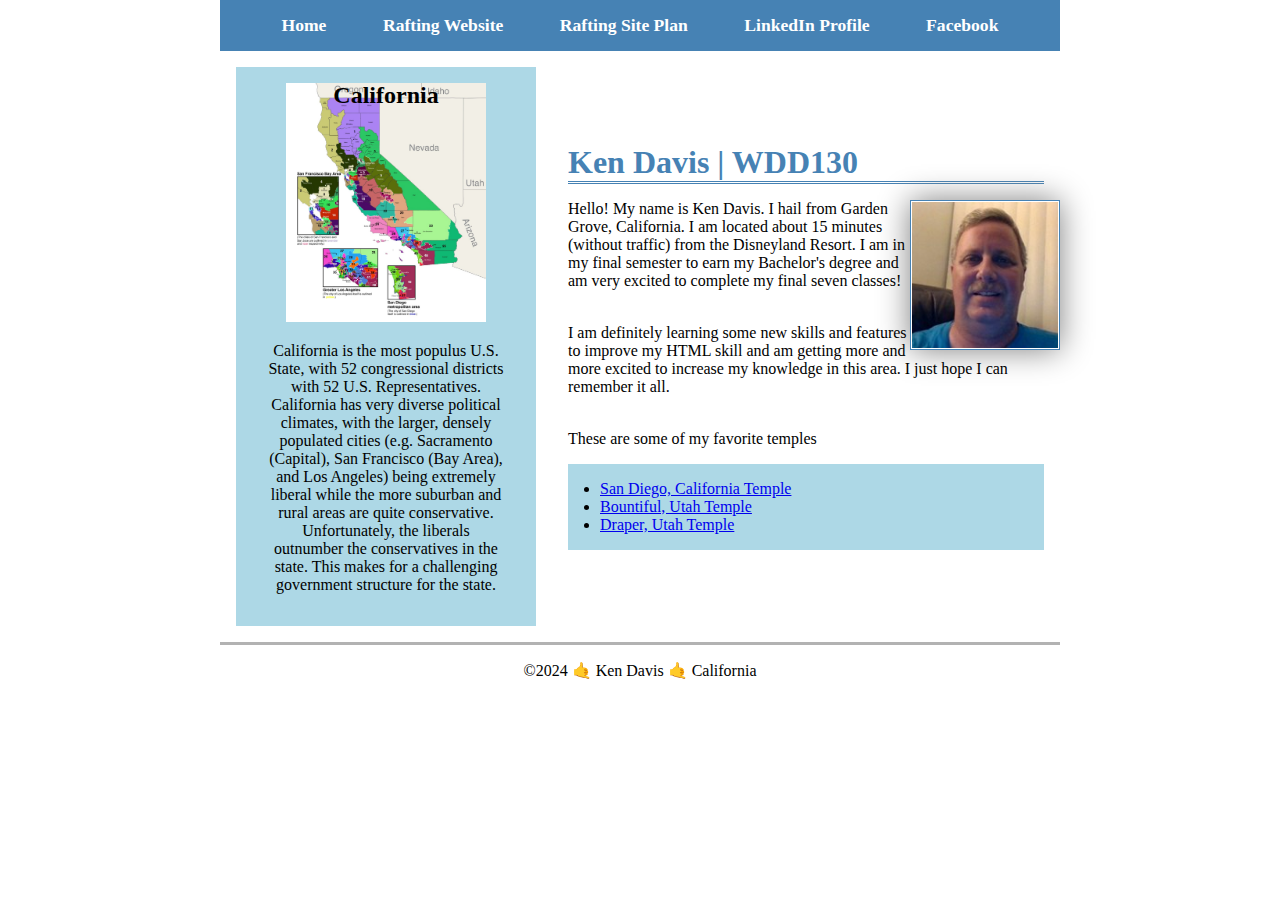
<file: index.html>
<!doctype html>
<html lang="en-US">
    <head>
        <meta charset="utf-8">
        <meta name="viewport" content="width=device-width, initial-scale=1.0">
        <title>Ken Davis | WDD 130</title>
        <meta name="description" content="Ken Davis, wdd130, home page, introduction, california">
        <meta name="author" content="Ken Davis">
        <link rel="stylesheet" href="styles/styles.css">
    </head>
    <body>
        <header>
            <nav>
                <a href="#">Home</a>
                <a href="wwr/" target="_blank">Rafting Website</a>
                <a href="wwr/site-plan-rafting.html" target="_blank">Rafting Site Plan</a>
                <a href="https://www.linkedin.com/in/tspkdavis/" target="_blank">LinkedIn Profile</a>
                <a href="https://www.facebook.com/" target="_blank">Facebook</a>
            </nav>
        </header>
        <div class="grid">
            <main>
                <h1>Ken Davis | WDD130</h1>
                <img src="images/profile.jpg" alt="Ken Davis" width="200">
                <p>Hello! My name is Ken Davis. I hail from Garden Grove, California. 
                I am located about 15 minutes (without traffic) from the Disneyland Resort.
                I am in my final semester to earn my Bachelor's degree and am very excited to 
                complete my final seven classes!</p>
                <p><br>I am definitely learning some new skills and features to improve my 
                HTML skill and am getting more and more excited to increase my knowledge in 
                this area. I just hope I can remember it all.</p>
                <p><br>These are some of my favorite temples</p>
                <ul class="box indent">
                    <li><a href="https://www.churchofjesuschrist.org/temples/details/san-diego-california-temple" target="_blank">San Diego, California Temple</a></li>
                    <li><a href="https://www.churchofjesuschrist.org/temples/details/bountiful-utah-temple" target="_blank">Bountiful, Utah Temple</a></li>
                    <li><a href="https://www.churchofjesuschrist.org/temples/details/draper-utah-temple" target="_blank">Draper, Utah Temple</a></li>
                </ul>
            </main>
            <aside class="box">
                <h2>California</h2>
                <img src="images/california-congressional-districts-118th-congress.jpg" alt="Ken Davis">
                <p>
                    California is the most populus U.S. State, with 52 congressional districts with 52 U.S. Representatives.
                    California has very diverse political climates, with the larger, densely populated cities (e.g. Sacramento (Capital), San Francisco (Bay Area), and Los Angeles) being extremely 
                    liberal while the more suburban and rural areas are quite conservative. Unfortunately, the liberals outnumber the conservatives in the state. This makes for
                    a challenging government structure for the state.
                </p>
            </aside>
        </div>
        <footer>
            <p>&copy;2024 🤙 Ken Davis 🤙 California</p>
        </footer>
    </body>
    <!-- Last Updated: 2024-01-31 -->
</html>
</file>
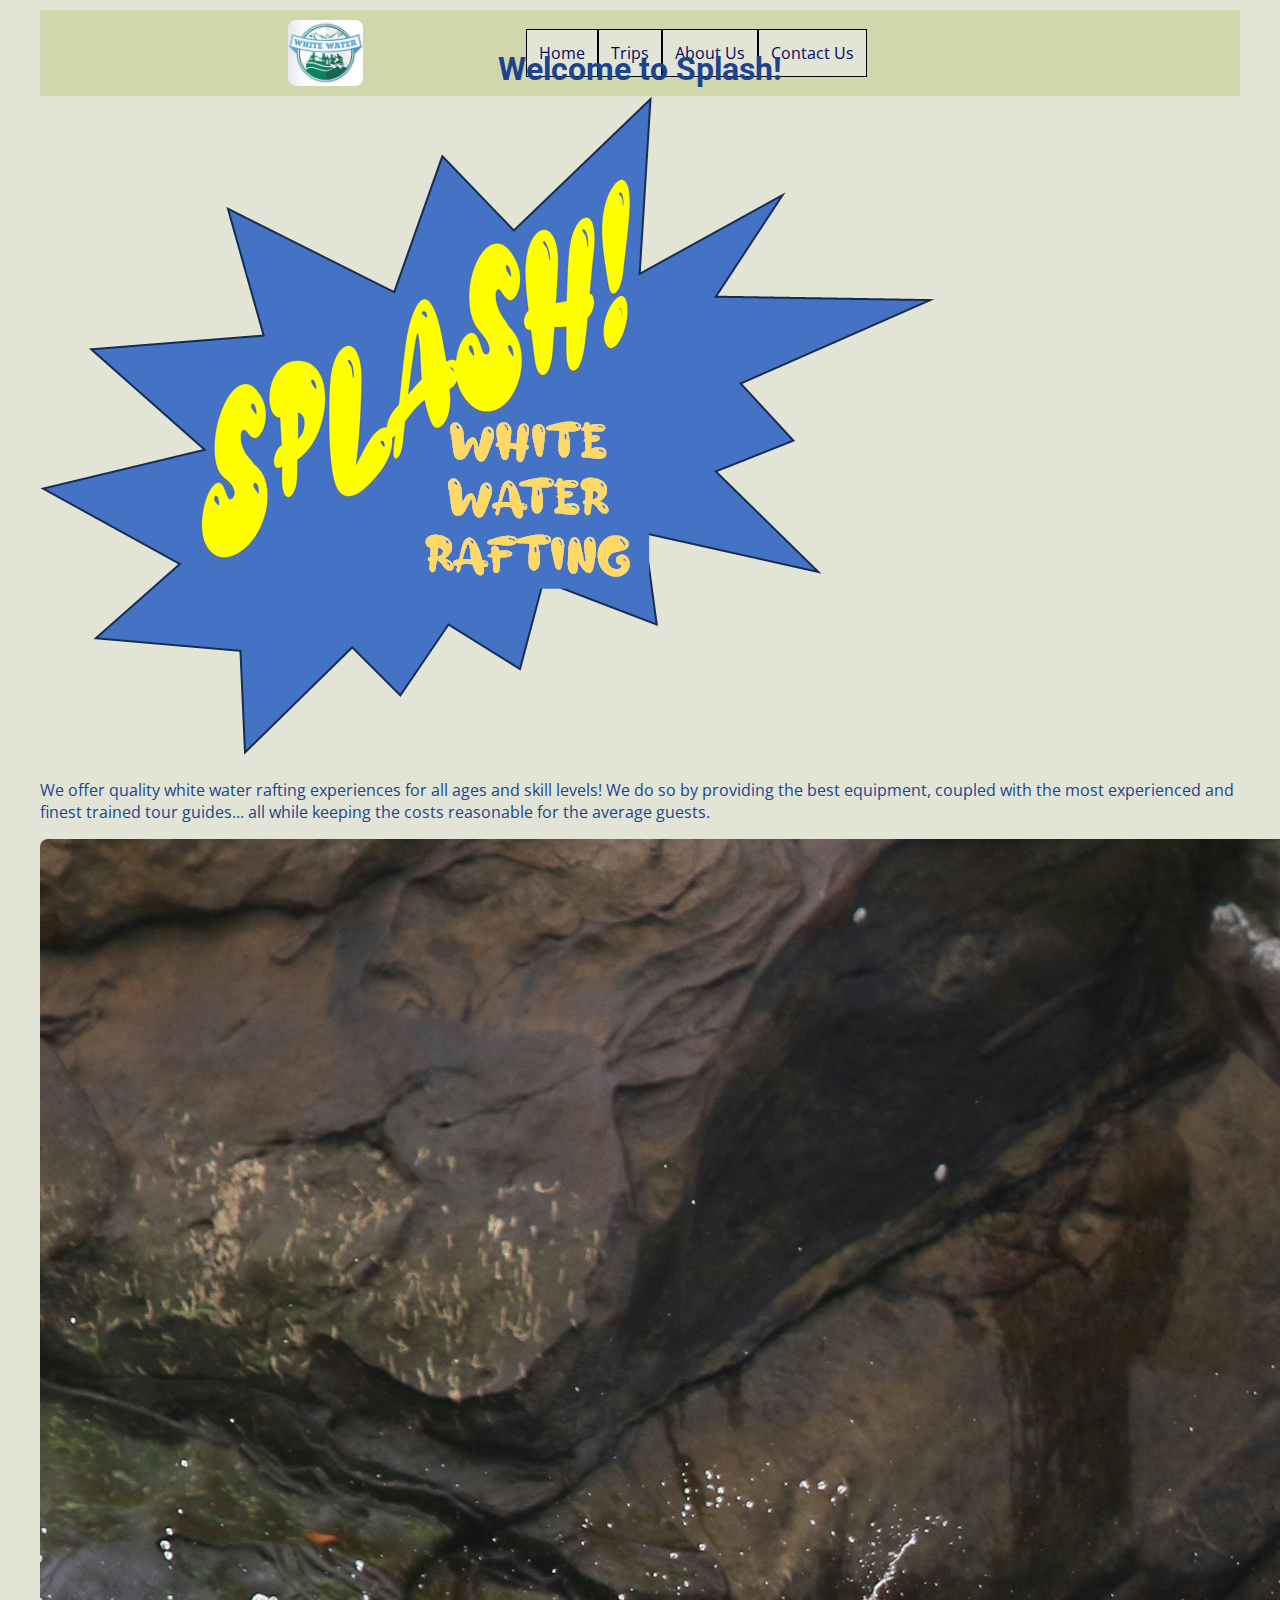
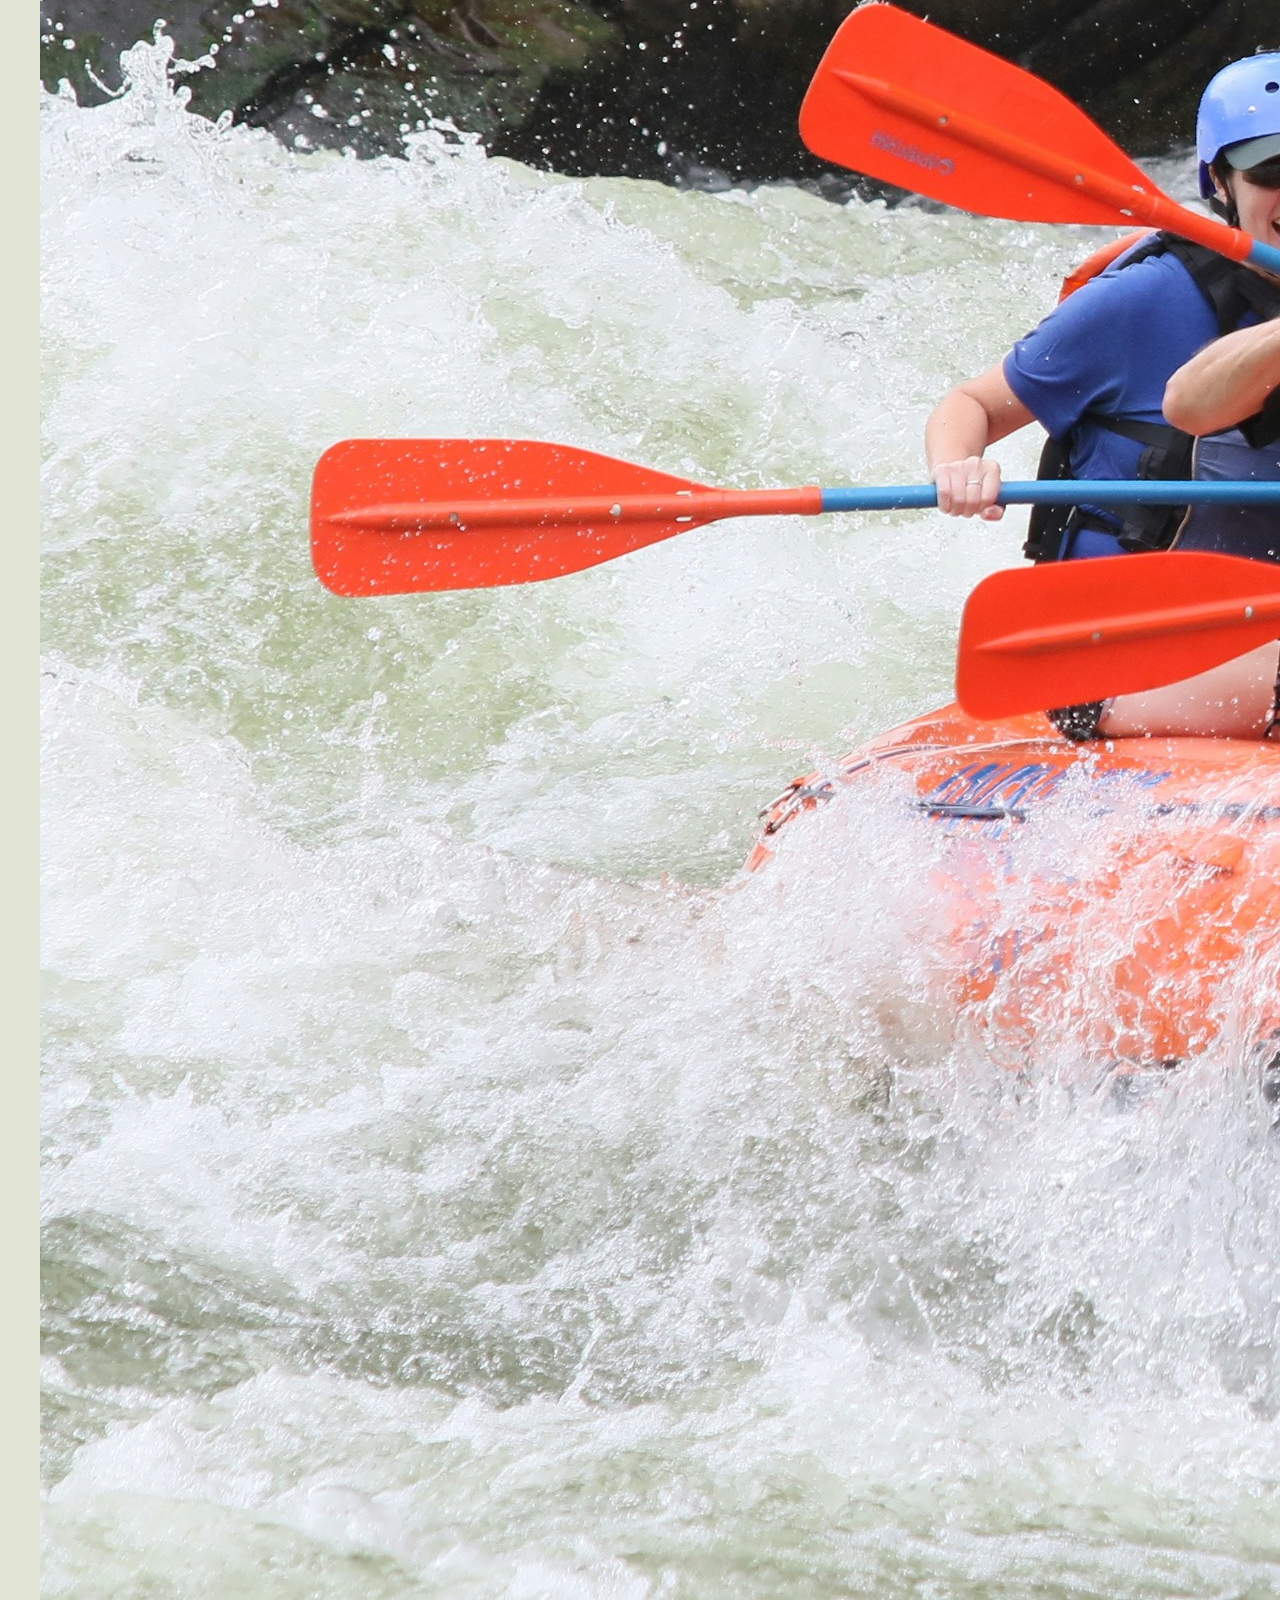
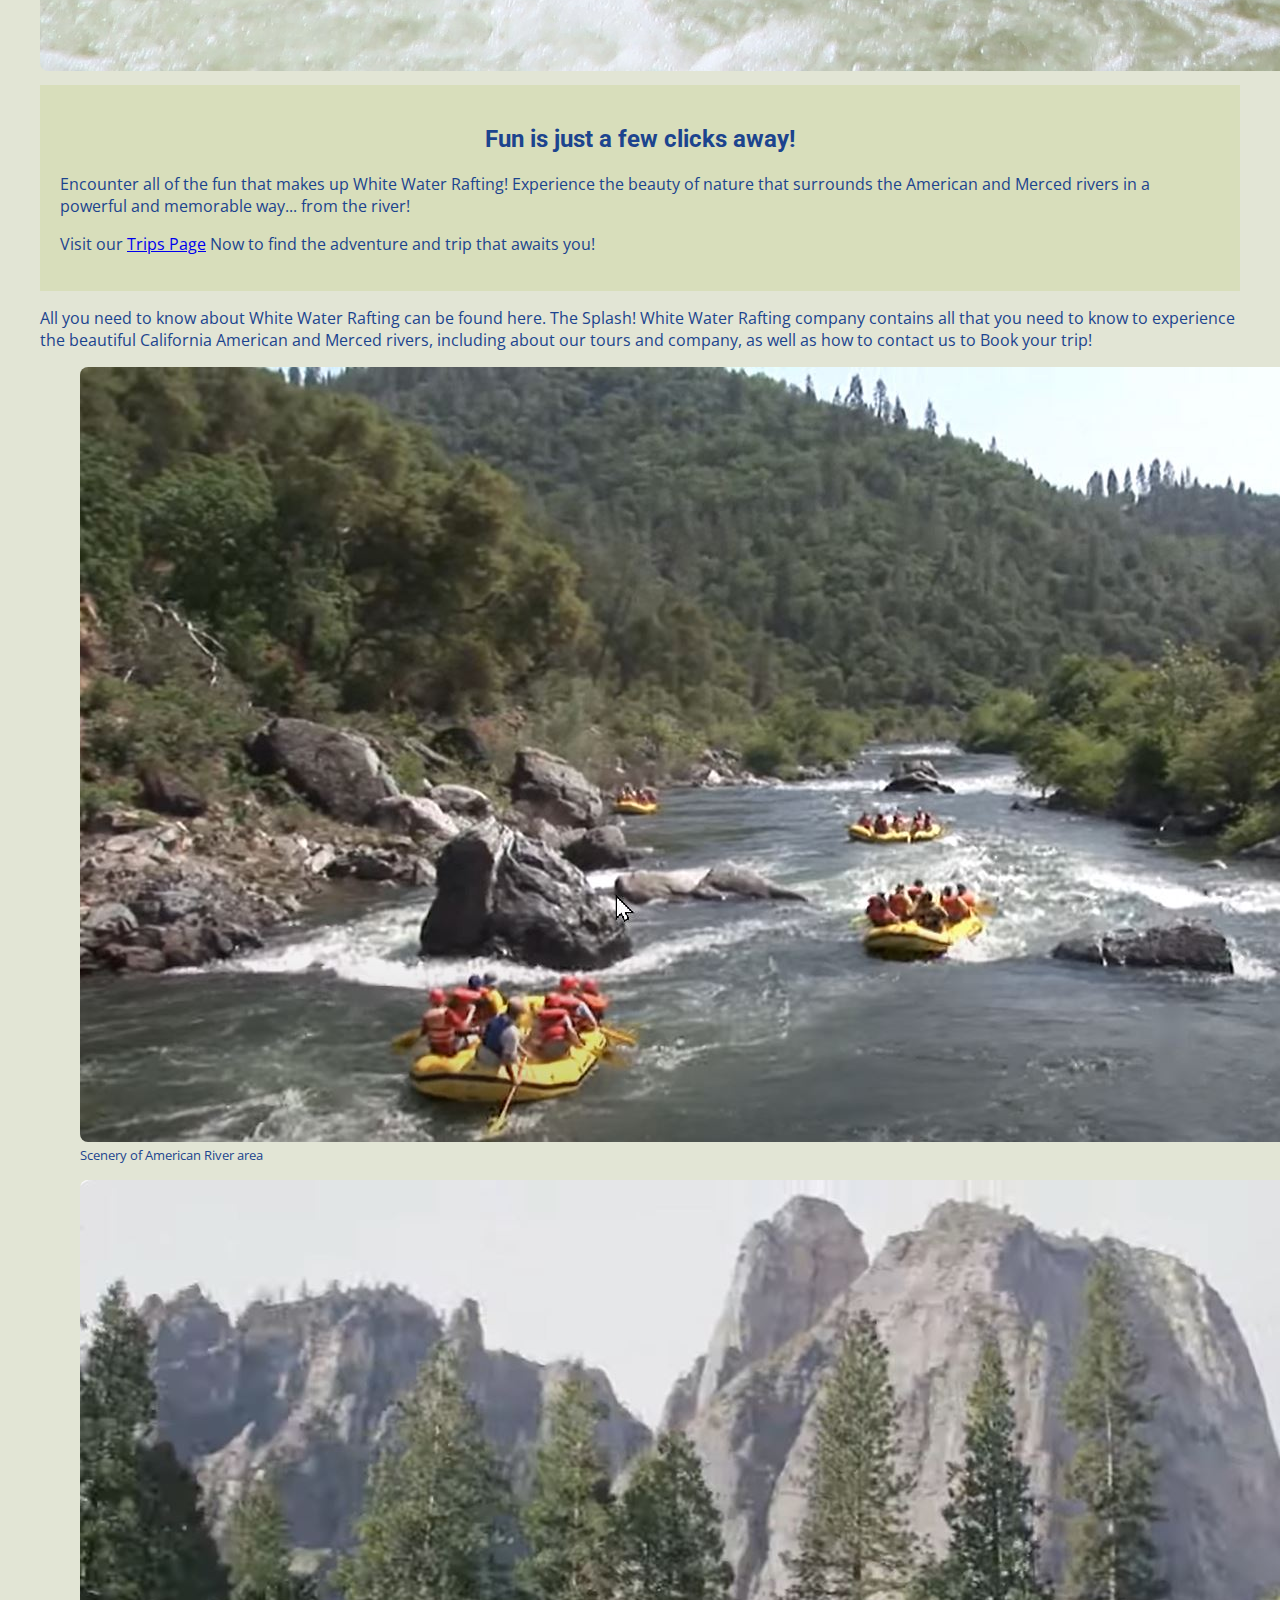
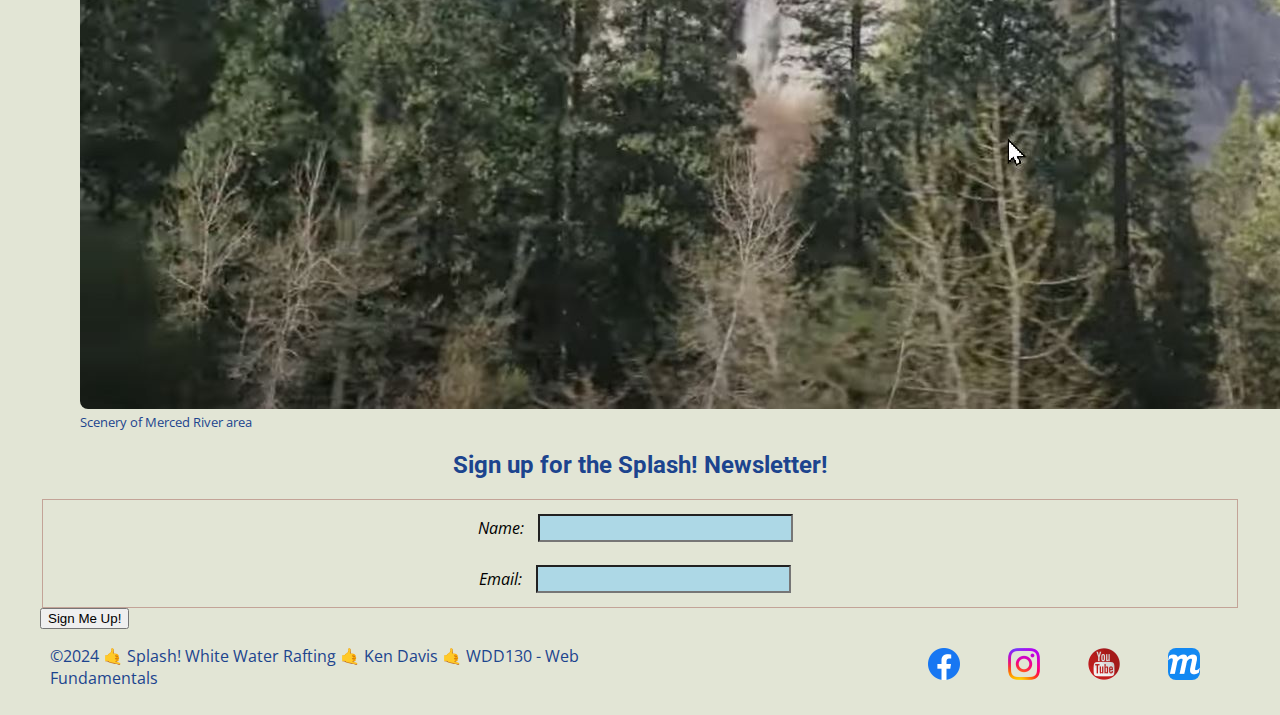
<file: wwr/index.html>
<!DOCTYPE html>
<html lang="en">
    <head>
        <meta charset="UTF-8">
        <meta name="viewport" content="width=device-width, initial-scale=1.0">
        <title>Splash! WWR - Home | Ken Davis</title>
        <meta name="description" content="splash!, wwr, river rafting, home">
        <meta name="author" content="Ken Davis">
        <link rel="stylesheet" href="styles/rafting.css">
    </head>
    <body>
        <header>
            <img src="images/logo.jpg" alt="Splash! White Water Rafting Logo">
            <nav>
                <a href="index.html" class="nav-button">Home</a>
                <a href="trips.html" class="nav-button">Trips</a>
                <a href="about.html" class="nav-button">About Us</a>
                <a href="contact.html" class="nav-button">Contact Us</a>
            </nav>
        </header>
        <main>
            <div class="home-top">
                <div class="home-top-section">
                    <img src="images/splash!-logo.png" alt="White water rafting picture on home page">
                </section>
                <h1>Welcome to Splash!</h1>
                <p>We offer quality white water rafting experiences for all ages and skill levels! We do so by 
                providing the best equipment, coupled with the most experienced and finest trained tour guides... 
                all while keeping the costs reasonable for the average guests.
                </p>
                <img src="images/home-pic01.jpg" alt="White water rafting picture on home page">
            </div>
            <section class="home-cta">
                <h2>Fun is just a few clicks away!</h2>
                <p>Encounter all of the fun that makes up White Water Rafting! Experience the beauty of nature that 
                surrounds the American and Merced rivers in a powerful and memorable way... from the river!</p>
                <p>Visit our <a href="trips.html">Trips Page</a> Now to find the adventure and trip that awaits you!</p>
            </section>
            <div class="home-images">
                <p>All you need to know about White Water Rafting can be found here. The Splash! White Water Rafting company 
                contains all that you need to know to experience the beautiful California American and Merced rivers, 
                including about our tours and company, as well as how to contact us to Book your trip!</p>
                <figure class="home-images-one">
                    <a href="images/home-american.jpg" target="_blank">
                        <img src="images/home-american.jpg" alt="Home page scenic picture on American River">
                    </a>
                    <figcaption>Scenery of American River area</figcaption>
                </figure>
                <figure class="home-images-two">
                    <a href="images/home-merced.jpg" target="_blank">
                        <img src="images/home-merced.jpg" alt="Home page scenic picture on Merced River">
                    </a>
                    <figcaption>Scenery of Merced River area</figcaption>
                </figure>
            </section>
            <form class="home-newsletter">
                <h2>Sign up for the Splash! Newsletter!</h2>
                <fieldset>
                    <div class="contact-form-fields2">
                        <label for="username">Name:</label>
                        <input type="text" id="username" name="username">
                    </div>
                    <div class="contact-form-fields2">
                        <label for="useremail">Email:</label>
                        <input type="email" id="useremail" name="useremail">
                    </div>
                </fieldset>
                <button type="submit" value="newsletter-signup">Sign Me Up!</button>
            </form>
        </main>
        <footer>
            <p>&copy;2024 🤙 Splash! White Water Rafting 🤙 Ken Davis 🤙  WDD130 - Web Fundamentals</p>
            <nav class="sociallinks">
                <a href="https://www.facebook.com" target="_blank"><img src="images/facebook.png" alt="Facebook"></a>
                <a href="https://www.instagram.com" target="_blank"><img src="images/instagram.png" alt="Instagram"></a>
                <a href="https://www.youtube.com" target="_blank"><img src="images/youtube.png" alt="YouTube"></a>
                <a href="https://kdsounds.github.io/wdd130/wwr/images/Wireframe-Home.jpg" target="_blank"><img src="images/moqups.png" alt="Moqups - Wireframe for 'Contact Us'"></a>
            </nav>
        </footer>
    </body>
</html>
</file>
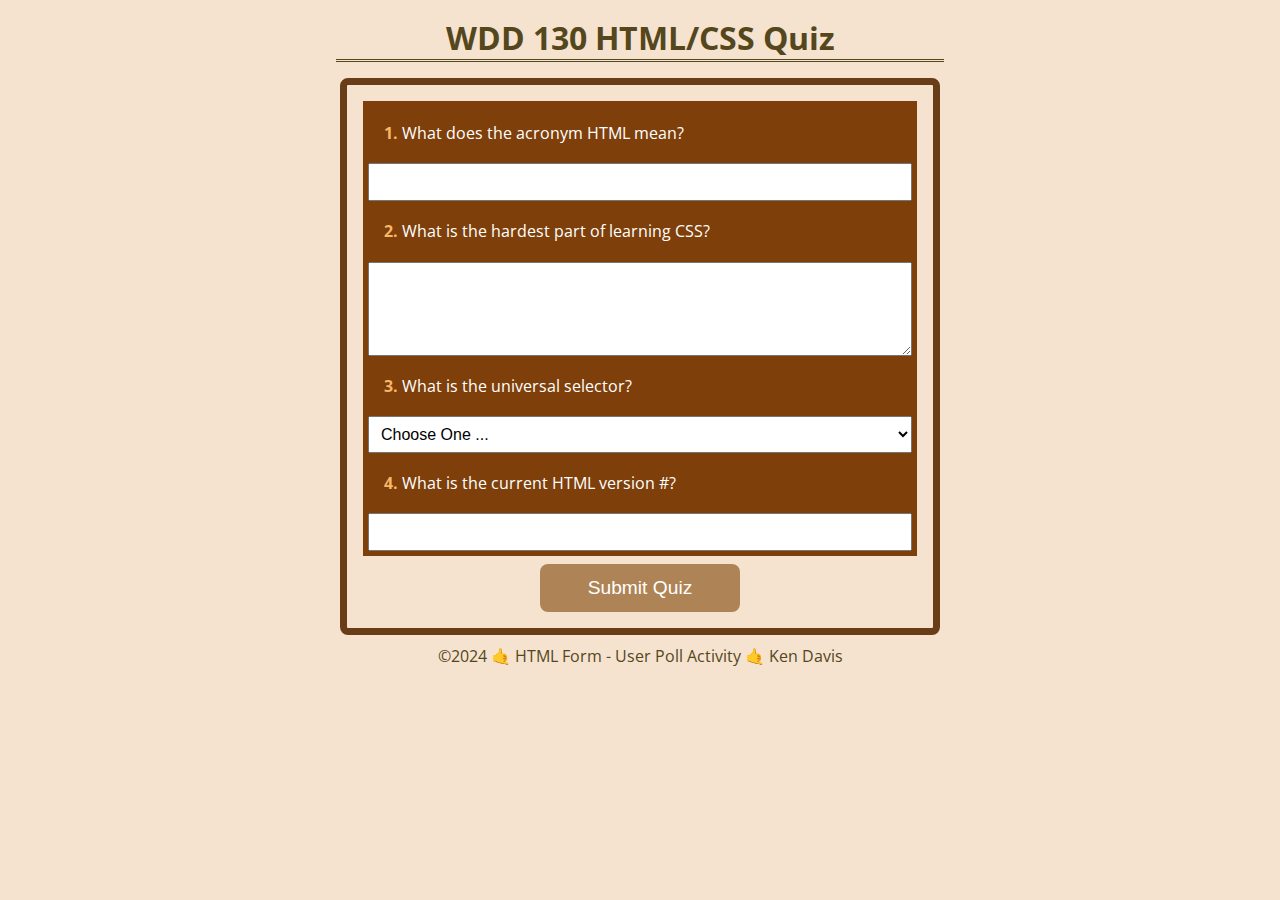
<file: quiz.html>
<!DOCTYPE html>
<html lang="en">
    <head>
        <meta charset="UTF-8">
        <meta name="viewport" content="width=device-width, initial-scale=1.0">
        <title>WDD 130 | HTML/CSS Quiz</title>
        <meta name="description" content="Ken Davis, wdd130">
        <meta name="author" content="Ken Davis">
        <link rel="stylesheet" href="styles/quiz.css">
    </head>
    <body>
        <header>
            <h1>WDD 130 HTML/CSS Quiz</h1>
        </header>
        <main>
            <form>
                <fieldset>
                    <label for="q1"><span class="numbold">1.</span> What does the acronym HTML mean?</label>
                    <input type="text" id="q1" name="q1">

                    <label for="q2"><span class="numbold">2.</span> What is the hardest part of learning CSS?</label>
                    <textarea name="q2" id="q2" cols="30" rows="4" placeholder=""></textarea>

                    <label for="q3"><span class="numbold">3.</span> What is the universal selector?</label>
                    <select name="q3" id="q3">
                        <option value="" selected disabled>Choose One ...</option>
                        <option value="span">span</option>
                        <option value="combinator">combinator</option>
                        <option value="class">class</option>
                        <option value="asterisk">asterisk</option>
                    </select>

                    <label for="q4"><span class="numbold">4.</span> What is the current HTML version #?</label>
                    <input type="number" id="q4" name="q4" min="1" max="5">
                </fieldset>
                <button type="submit">Submit Quiz</button>
            </form>
        </main>
        <footer>
            <p>&copy;2024 🤙 HTML Form - User Poll Activity 🤙 Ken Davis</p>
        </footer>
    </body>
</html>
</file>
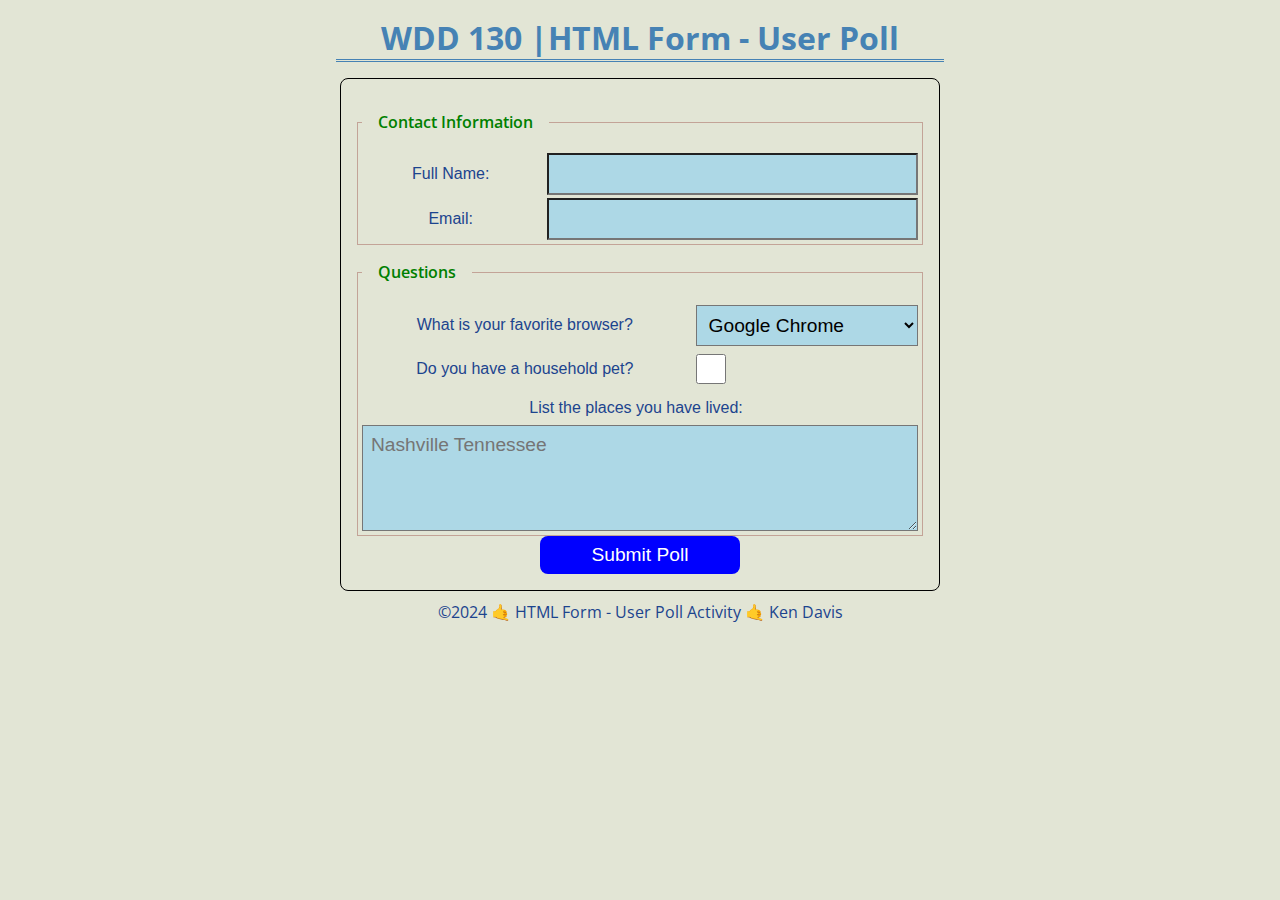
<file: week05/poll-form.html>
<!DOCTYPE html>
<html lang="en">
    <head>
        <meta charset="UTF-8">
        <meta name="viewport" content="width=device-width, initial-scale=1.0">
        <title>WDD 130 | HTML Form - User Poll</title>
        <meta name="description" content="Ken Davis, wdd130">
        <meta name="author" content="Ken Davis">
        <link rel="stylesheet" href="styles/poll-form.css">
    </head>
    <body>
        <header>
            <h1>WDD 130 |HTML Form - User Poll</h1>
        </header>
        <main>
            <form>
                <fieldset>
                    <legend>Contact Information</legend>
                    <div class="form-item column2">
                        <label for="fullname">Full Name:</label>
                        <input type="text" id="fullname" name="fullname">
                    </div>
                    <div class="form-item column2">
                        <label for="useremail">Email:</label>
                        <input type="email" id="useremail" name="useremail">
                    </div>
                </fieldset>
                <fieldset>
                    <legend>Questions</legend>
                    <div class="form-item column1">
                        <label for="browser">What is your favorite browser?</label>
                        <select name="browser" id="browser">
                            <option value="chrome">Google Chrome</option>
                            <option value="edge">Microsoft Edge</option>
                            <option value="firefox">Mozilla Firefox</option>
                            <option value="Safari">Apple Safari</option>
                        </select>
                    </div>
                    <div class="form-item column1">
                        <label for="pet">Do you have a household pet?</label>
                        <input type="checkbox" id="pet" name="pet">
                    </div>
                    <div class="form-item">
                        <label for="placeslived">List the places you have lived:</label>
                        <textarea name="placeslived" id="placeslived" cols="30" rows="4" placeholder="Nashville Tennessee"></textarea>
                    </div>
                </fieldset>
                <button type="submit">Submit Poll</button>
            </form>
        </main>
        <footer>
            <p>&copy;2024 🤙 HTML Form - User Poll Activity 🤙 Ken Davis</p>
        </footer>
    </body>
</html>
</file>
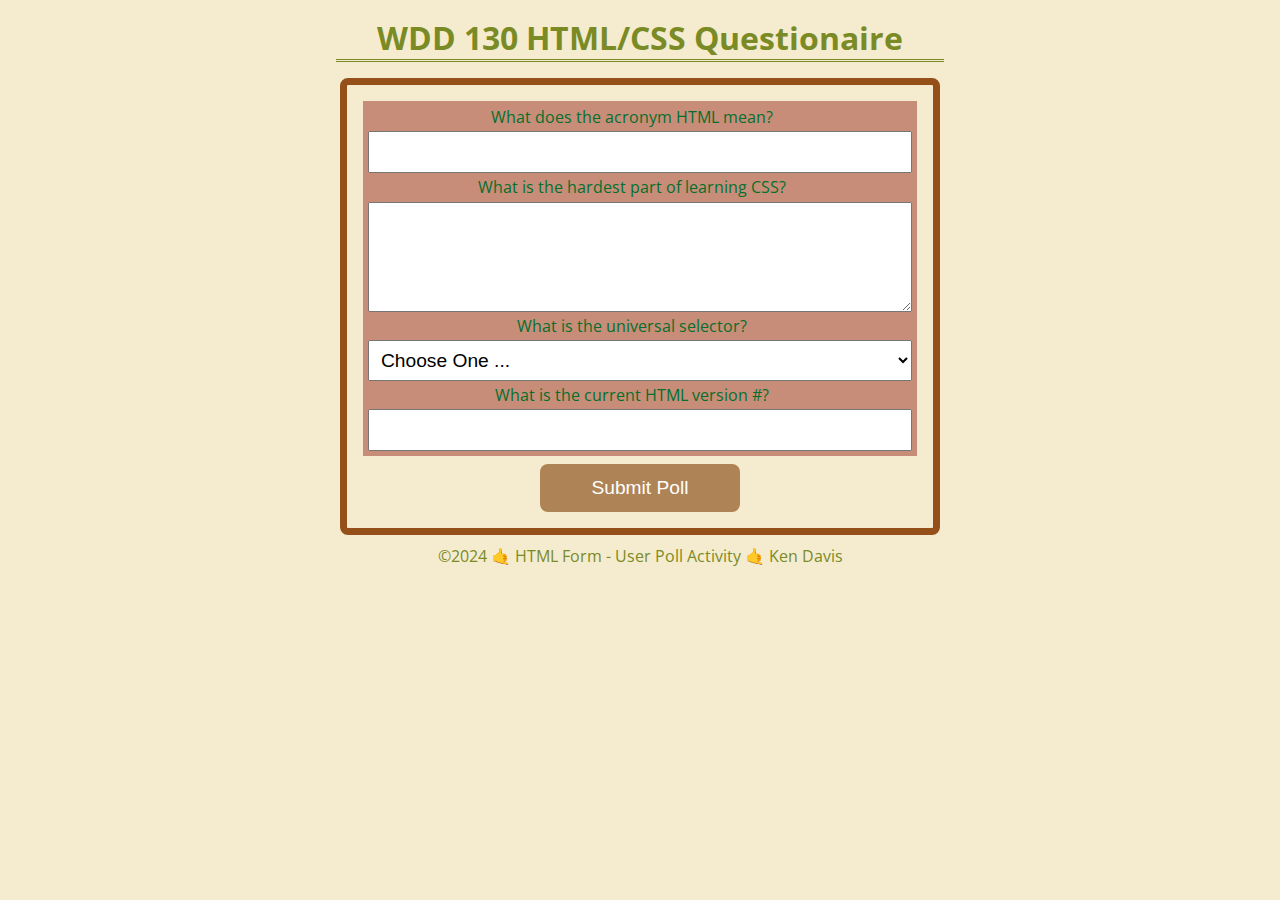
<file: week05/quiz.html>
<!DOCTYPE html>
<html lang="en">
    <head>
        <meta charset="UTF-8">
        <meta name="viewport" content="width=device-width, initial-scale=1.0">
        <title>WDD 130 | HTML/CSS Questionaire</title>
        <meta name="description" content="Ken Davis, wdd130">
        <meta name="author" content="Ken Davis">
        <link rel="stylesheet" href="styles/quiz.css">
    </head>
    <body>
        <header>
            <h1>WDD 130 HTML/CSS Questionaire</h1>
        </header>
        <main>
            <form>
                <fieldset>
                    <label for="q1">What does the acronym HTML mean?</label>
                    <input type="text" id="q1" name="q1">

                    <label for="q2">What is the hardest part of learning CSS?</label>
                    <textarea name="q2" id="q2" cols="30" rows="4" placeholder=""></textarea>

                    <label for="q3">What is the universal selector?</label>
                    <select name="q3" id="q3">
                        <option value="" selected disabled>Choose One ...</option>
                        <option value="span">span</option>
                        <option value="combinator">combinator</option>
                        <option value="class">class</option>
                        <option value="asterisk">asterisk</option>
                    </select>

                    <label for="q4">What is the current HTML version #?</label>
                    <input type="number" id="q4" name="q4" min="1" max="5">
                </fieldset>
                <button type="submit">Submit Poll</button>
            </form>
        </main>
        <footer>
            <p>&copy;2024 🤙 HTML Form - User Poll Activity 🤙 Ken Davis</p>
        </footer>
    </body>
</html>
</file>
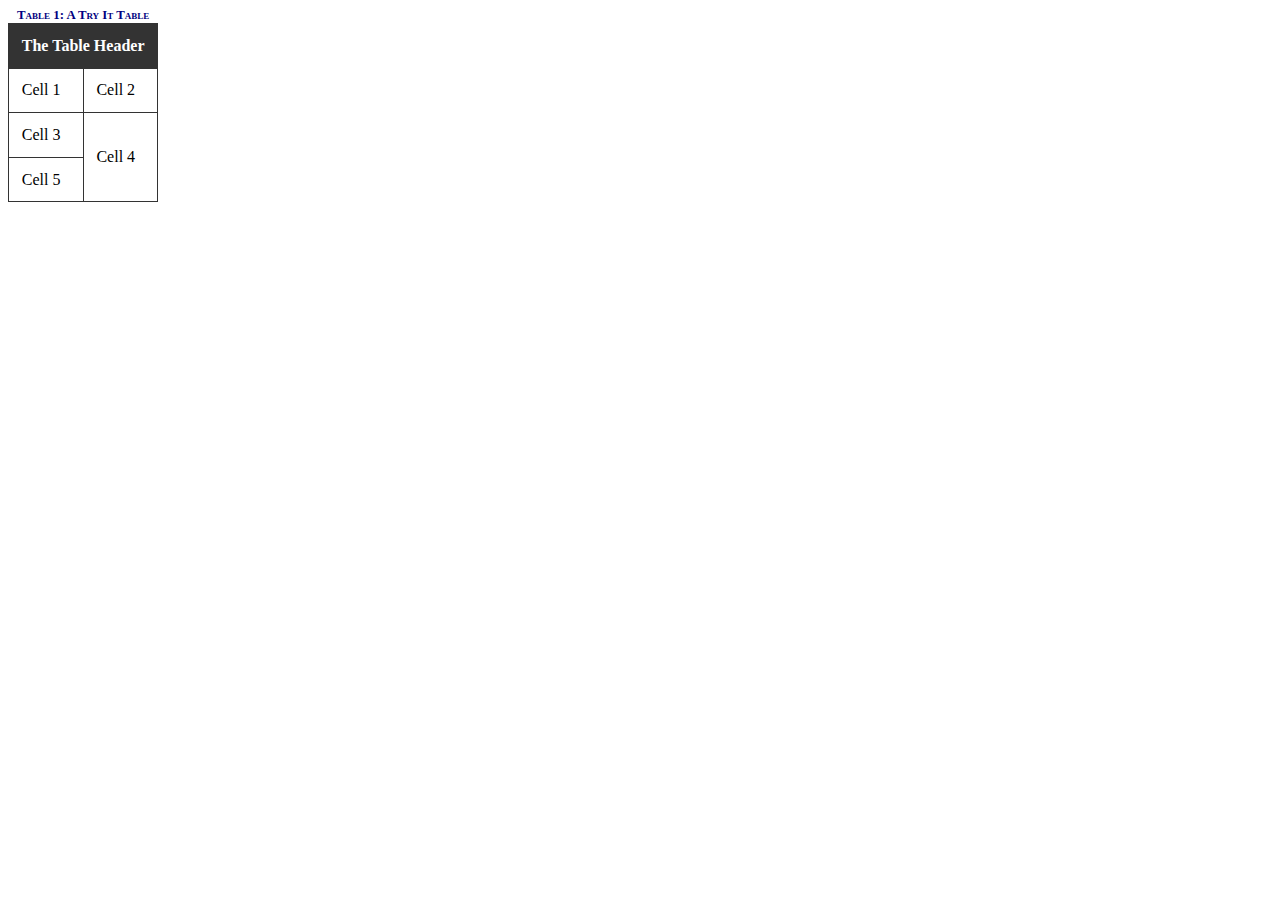
<file: week05/tables.html>
<!DOCTYPE html>
<html lang="en">
    <head>
        <meta charset="UTF-8">
        <meta name="viewport" content="width=device-width, initial-scale=1.0">
        <title>Document</title>
        <meta name="description" content="Ken Davis, wdd130">
        <meta name="author" content="Ken Davis">
        <link rel="stylesheet" href="styles/tables.css">
    </head>
    <body>
        <main>
            <table>
                <caption>
                    Table 1: A Try It Table
                </caption>
                <thead>
                    <tr>
                        <th colspan="2">The Table Header</th>
                    </tr>
                </thead>
                <tbody>
                    <tr>
                        <td>Cell 1</td>
                        <td>Cell 2</td>
                    </tr>
                    <tr>
                        <td>Cell 3</td>
                        <td rowspan="2">Cell 4</td>
                    </tr>
                    <tr>
                        <td>Cell 5</td>
                    </tr>
                </tbody>
            </table>
        </main>
    </body>
</html>
</file>
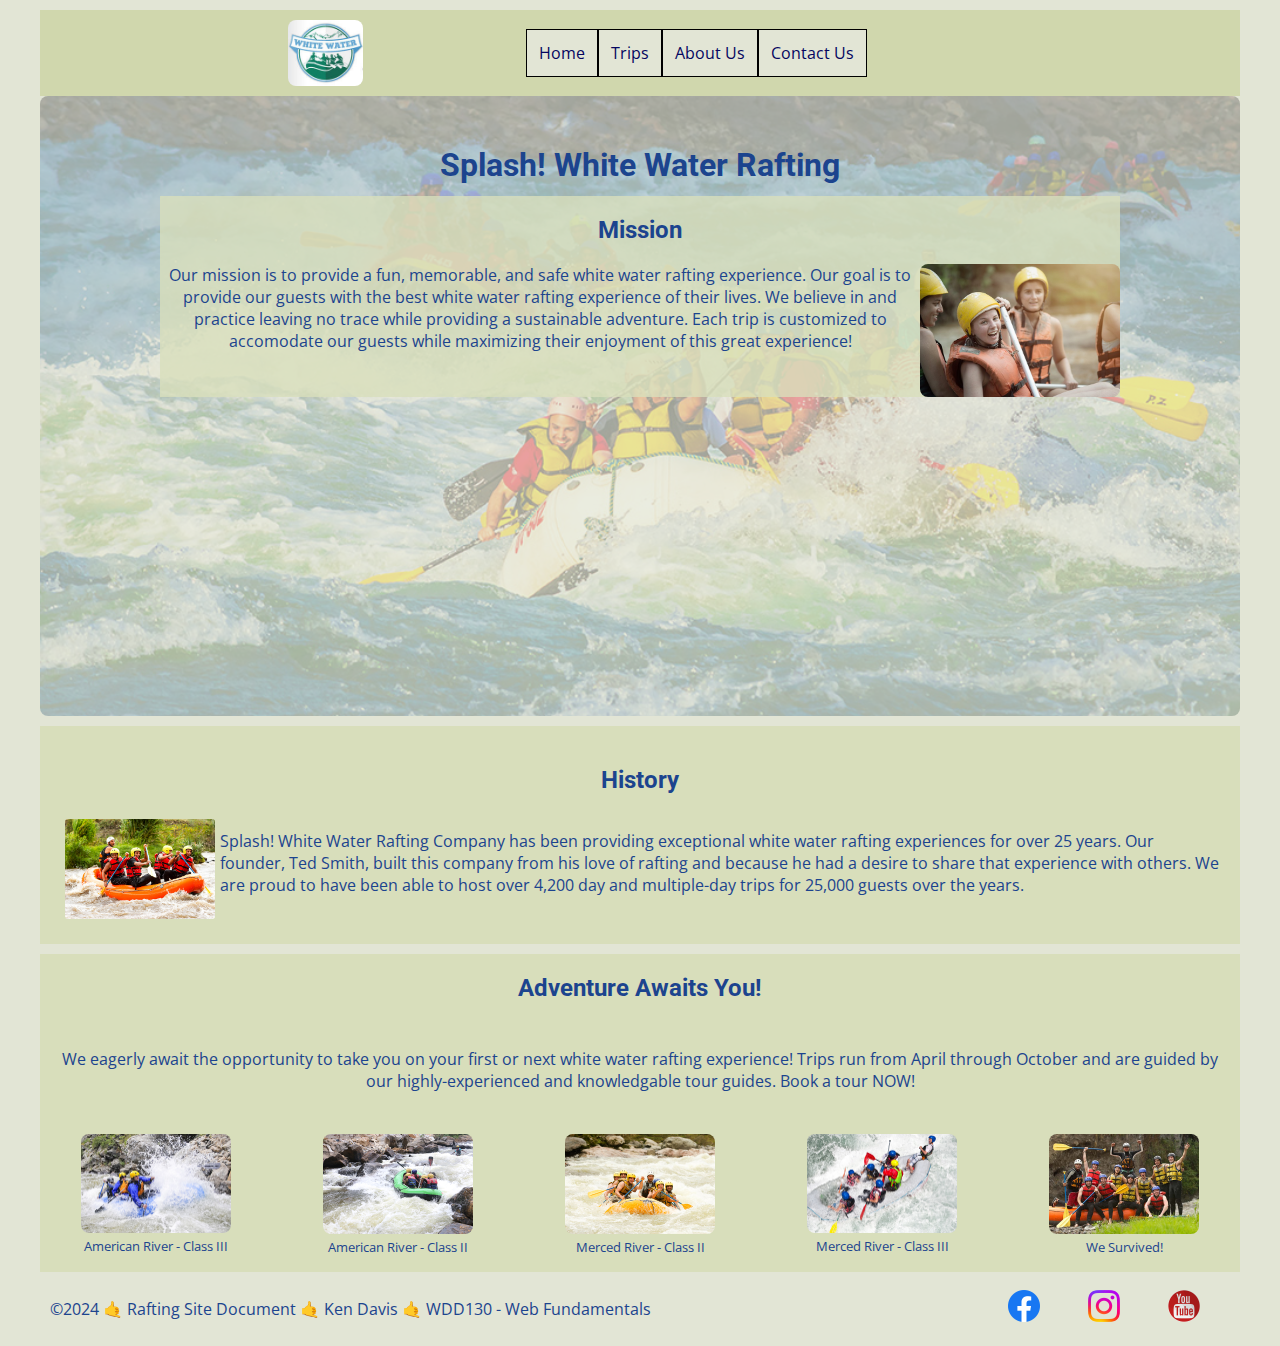
<file: wwr/about.html>
<!DOCTYPE html>
<html lang="en">
    <head>
        <meta charset="UTF-8">
        <meta name="viewport" content="width=device-width, initial-scale=1.0">
        <title>Splash! WWR - About Us | Ken Davis</title>
        <meta name="description" content="splash!, wwr, river rafting, about us">
        <meta name="author" content="Ken Davis">
        <link rel="stylesheet" href="styles/rafting.css">
    </head>
    <body>
        <header>
            <img src="images/logo.jpg" alt="Splash! White Water Rafting Logo">
            <nav>
                <a href="index.html" class="nav-button">Home</a>
                <a href="trips.html" class="nav-button">Trips</a>
                <a href="about.html" class="nav-button">About Us</a>
                <a href="contact.html" class="nav-button">Contact Us</a>
            </nav>
        </header>
        <main>
            <div class="hero">
                <img src="images/hero.jpg" alt="Rafting Hero Image">
                <h1>Splash! White Water Rafting</h1>
                <article>
                    <h2>Mission</h2>
                    <img src="images/happy-client.jpg" alt="Happy Client Image">
                    <p>Our mission is to provide a fun, memorable, and safe white water rafting experience. Our goal is to provide
                    our guests with the best white water rafting experience of their lives. We believe in and practice leaving no 
                    trace while providing a sustainable adventure. Each trip is customized to accomodate our guests while maximizing 
                    their enjoyment of this great experience!</p>
                </article>
            </div>
            <section class="about-history">
                <h2>History</h2>
                <img src="images/about-history-image01.jpg" alt="Rafting image">
                <p>Splash! White Water Rafting Company has been providing exceptional white water rafting experiences for over 25 
                years. Our founder, Ted Smith, built this company from his love of rafting and because he had a desire to share that 
                experience with others. We are proud to have been able to host over 4,200 day and multiple-day trips for 25,000 
                guests over the years.</p>
            </section>
            <section class="about-pictures">
                <h2>Adventure Awaits You!</h2>
                <p>We eagerly await the opportunity to take you on your first or next white water rafting experience! Trips run from 
                April through October and are guided by our highly-experienced and knowledgable tour guides. Book a tour NOW!</p>
                <figure class="about-pictures-one">
                    <a href="images/adventure-01.jpg" target="_blank">
                        <img src="images/adventure-01.jpg" alt="Adventure Image #1">
                    </a>
                    <figcaption>American River - Class III</figcaption>
                </figure>
                <figure class="about-pictures-two">
                    <a href="images/adventure-02.jpg" target="_blank">
                        <img src="images/adventure-02.jpg" alt="Adventure Image #2">
                    </a>
                    <figcaption>American River - Class II</figcaption>
                </figure>
                <figure class="about-pictures-three">
                    <a href="images/adventure-03.jpg" target="_blank">
                        <img src="images/adventure-03.jpg" alt="Adventure Image #3">
                    </a>
                    <figcaption>Merced River - Class II</figcaption>
                </figure>
                <figure class="about-pictures-four">
                    <a href="images/adventure-04.jpg" target="_blank">
                        <img src="images/adventure-04.jpg" alt="Adventure Image #4">
                    </a>
                    <figcaption>Merced River - Class III</figcaption>
                </figure>
                <figure class="about-pictures-five">
                    <a href="images/adventure-05.jpg" target="_blank">
                        <img src="images/adventure-05.jpg" alt="Adventure Image #5">
                    </a>
                    <figcaption>We Survived!</figcaption>
                </figure>
            </section>
        </main>
        <footer>
            <p>&copy;2024 🤙 Rafting Site Document 🤙 Ken Davis 🤙  WDD130 - Web Fundamentals</p>
            <nav class="sociallinks">
                <a href="https://www.facebook.com" target="_blank"><img src="images/facebook.png" alt="Facebook"></a>
                <a href="https://www.instagram.com" target="_blank"><img src="images/instagram.png" alt="Instagram"></a>
                <a href="https://www.youtube.com" target="_blank"><img src="images/youtube.png" alt="YouTube"></a>
            </nav>
        </footer>
    </body>
</html>
</file>
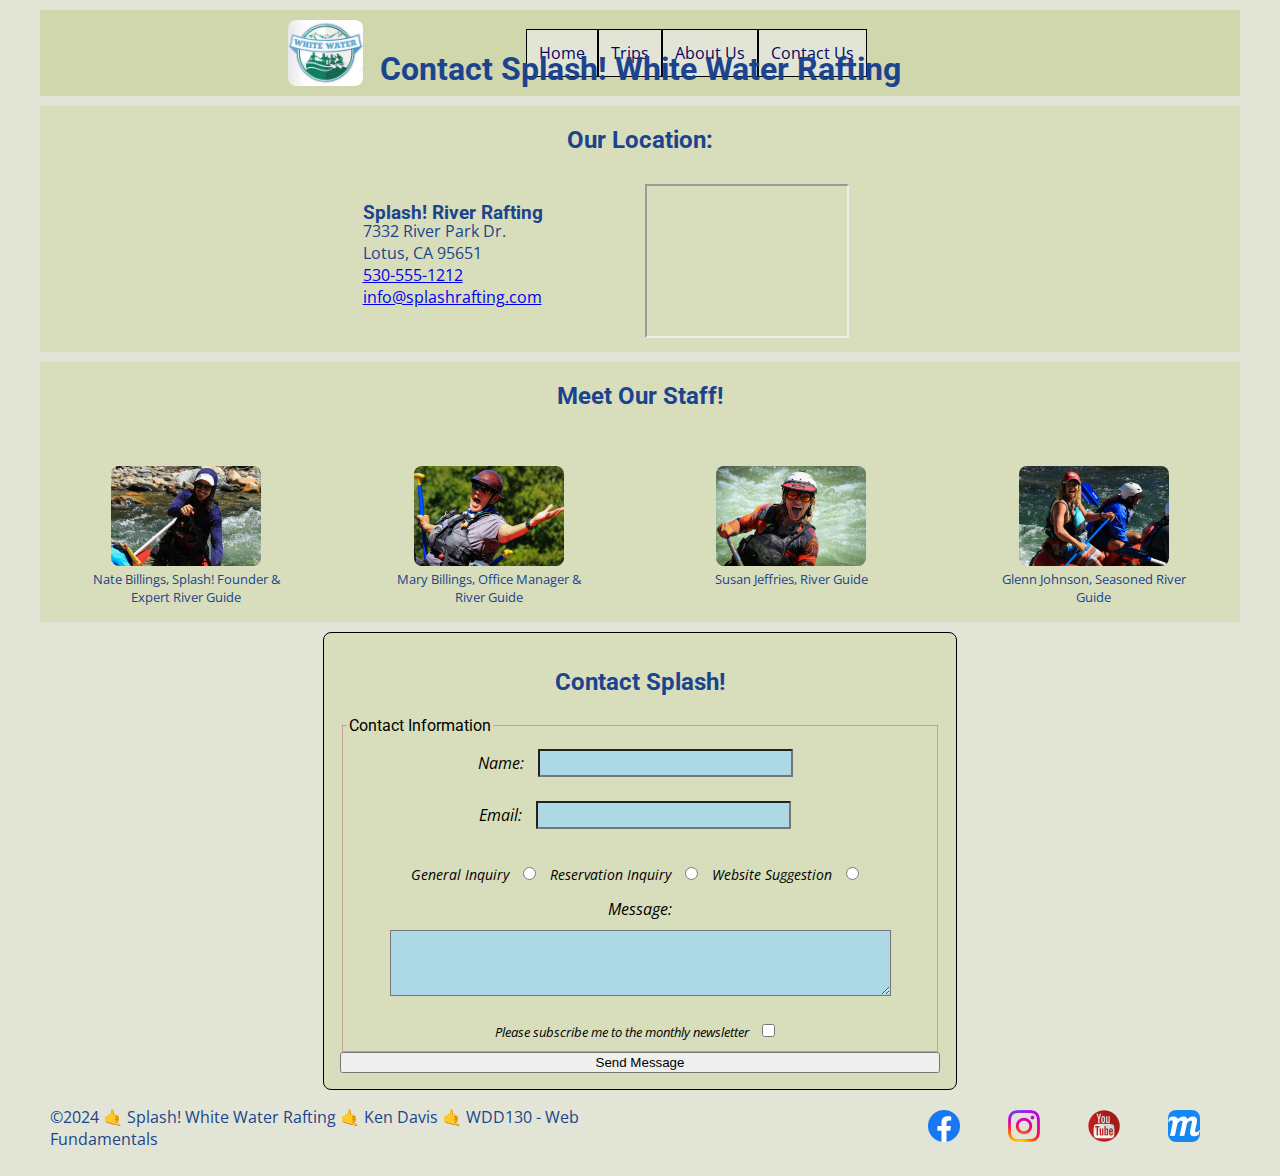
<file: wwr/contact.html>
<!DOCTYPE html>
<html lang="en">
    <head>
        <meta charset="UTF-8">
        <meta name="viewport" content="width=device-width, initial-scale=1.0">
        <title>Splash! WWR - Contact Us | Ken Davis</title>
        <meta name="description" content="splash!, wwr, river rafting, contact us">
        <meta name="author" content="Ken Davis">
        <link rel="stylesheet" href="styles/rafting.css">
    </head>
    <body>
        <header>
            <img src="images/logo.jpg" alt="Splash! White Water Rafting Logo">
            <nav>
                <a href="index.html" class="nav-button">Home</a>
                <a href="trips.html" class="nav-button">Trips</a>
                <a href="about.html" class="nav-button">About Us</a>
                <a href="contact.html" class="nav-button">Contact Us</a>
            </nav>
        </header>
        <main>
            <h1>Contact Splash! White Water Rafting</h1>
            <section class="contact-info">
                <h2>Our Location:</h2>
                <h3>Splash! River Rafting</h3>
                <p>7332 River Park Dr.<br>
                Lotus, CA  95651<br>
                <a href="tel:+15305551212">530-555-1212</a><br>
                <a href="mailto:info@splashrafting.com">info@splashrafting.com</a></p>
                <div class="contact-info-map">
                    <iframe src="https://www.google.com/maps/embed?pb=!1m18!1m12!1m3!1d3109.046478904361!2d-120.9032178!3d38.80848830000001!2m3!1f0!2f0!3f0!3m2!1i1024!2i768!4f13.1!3m3!1m2!1s0x809aff8f171f9857%3A0xa9c17e3ac0ce083e!2s7332%20River%20Park%20Dr%2C%20Lotus%2C%20CA%2095651!5e0!3m2!1sen!2sus!4v1707606755479!5m2!1sen!2sus" width="200" height="150" loading="lazy"></iframe>
                </div>
            </section>
            <section class="contact-pictures">
                <h2>Meet Our Staff!</h2>
                <figure class="contact-pictures-one">
                    <a href="images/contact-staff-pic01.jpg" target="_blank">
                        <img src="images/contact-staff-pic01.jpg" alt="Nate Billings' Picture">
                    </a>
                    <figcaption>Nate Billings, Splash! Founder & Expert River Guide</figcaption>
                </figure>
                <figure class="contact-pictures-two">
                    <a href="images/contact-staff-pic02.jpg" target="_blank">
                        <img src="images/contact-staff-pic02.jpg" alt="Mary Billings' Picture">
                    </a>
                    <figcaption>Mary Billings, Office Manager & River Guide</figcaption>
                </figure>
                <figure class="contact-pictures-three">
                    <a href="images/contact-staff-pic03.jpg" target="_blank">
                        <img src="images/contact-staff-pic03.jpg" alt="Susan Jeffries' Picture">
                    </a>
                    <figcaption>Susan Jeffries, River Guide</figcaption>
                </figure>
                <figure class="contact-pictures-four">
                    <a href="images/contact-staff-pic04.jpg" target="_blank">
                        <img src="images/contact-staff-pic04.jpg" alt="Glenn Johnson's Picture">
                    </a>
                    <figcaption>Glenn Johnson, Seasoned River Guide</figcaption>
                </figure>
            </section>
            <form class="contact-form">
                <h2>Contact Splash!</h2>
                <fieldset>
                    <legend>Contact Information</legend>
                    <div class="contact-form-fields2">
                        <label for="usersname">Name:</label>
                        <input type="text" id="usersname" name="usersname">
                    </div>
                    <div class="contact-form-fields2">
                        <label for="usersemail">Email:</label>
                        <input type="email" id="usersemail" name="usersemail">
                    </div>
                    <div class="contact-form-fields4">
                        <label for="contact-form-type-general">General Inquiry</label>
                        <input type="radio" id="contact-form-type-general" name="contact-form-type" value="general">
                        <label for="contact-form-type-reservation">Reservation Inquiry</label>
                        <input type="radio" id="contact-form-type-reservation" name="contact-form-type" value="reservation">
                        <label for="contact-form-type-website">Website Suggestion</label>
                        <input type="radio" id="contact-form-type-website" name="contact-form-type" value="website">
                    </div>
                    <div class="contact-form-fields2">
                        <label for="contact-form-message">Message:</label>
                        <textarea id="contact-form-message" name="contact-form-message" cols="60" rows="4"></textarea>
                    </div>
                    <div class="contact-form-fields2 contact-form-subscribe">
                        <label for="contact-form-subscribe">Please subscribe me to the monthly newsletter</label>
                        <input type="checkbox" id="contact-form-subscribe" name="contact-form-subscribe">
                    </div>
                </fieldset>
                <button type="submit" value="Send-Message">Send Message</button>
            </form>
        </main>
        <footer>
            <p>&copy;2024 🤙 Splash! White Water Rafting 🤙 Ken Davis 🤙  WDD130 - Web Fundamentals</p>
            <nav class="sociallinks">
                <a href="https://www.facebook.com" target="_blank"><img src="images/facebook.png" alt="Facebook"></a>
                <a href="https://www.instagram.com" target="_blank"><img src="images/instagram.png" alt="Instagram"></a>
                <a href="https://www.youtube.com" target="_blank"><img src="images/youtube.png" alt="YouTube"></a>
                <a href="https://kdsounds.github.io/wdd130/wwr/images/Wireframe-Contact.jpg" target="_blank"><img src="images/moqups.png" alt="Moqups - Wireframe for 'Contact Us'"></a>
            </nav>
        </footer>
    </body>
</html>
</file>
<file: styles/styles.css>
* {
    box-sizing: border-box;
    margin: 0;
    padding: 0;
}

aside {
    grid-column: 1/2;
    grid-row: 1/2;
    position: relative;
    text-align: center;
    width: 300px;
}

aside h2 {
    left: 0px;
    position: absolute;
    top: 15px;
    width: 300px;
}

aside img {
    height: auto;
    width: 200px;
}

footer {
    border-top: 3px solid rgba(0,0,0,.3);
    margin-top: 10px;
    text-align: center;
}

header, .grid, footer {
    margin: 0 auto;
    max-width: 840px;
}
h1 {
    border-bottom-style: double;
    color: steelblue;
    margin: 1rem;
}

main {
    grid-column: 2/3;
    margin:auto;
}

main img {
    border: 1px solid steelblue;
    box-shadow: 0 0 30px gray;
    float: right;
    height: auto;
    padding: 1px;
    width: 150px;
}

nav {
    align-items: center;
    background-color: steelblue;
    display: flex;
    flex: 1 0 0px;
    flex-wrap: wrap;
    justify-content: space-evenly;
    padding: 10px;
}

nav a {
    color: white;
    display: block;
    font-size: 1.1rem;
    font-weight: 600;
    padding: 5px;
    text-decoration: none;
}

p {
    margin: 1rem;
    padding: 0;
}

/* Class Selectors */
.box {
    background-color: lightblue;
    border: 1px maroon;
    color: black;
    margin: 1rem;
    padding: 1rem;
}

.grid {
    align-items: center;
    display: grid;
    grid-column: auto;
    grid-row: auto;
}

.indent {
    padding-left: 2rem;
}
</file>
<file: wwr/styles/rafting.css>
@import url('https://fonts.googleapis.com/css2?family=Open+Sans&family=Roboto&display=swap');

:root {
    --primary-color: #1C448E;
    --secondary-color: #5783B2;
    --heading-color: #d0d7ad;
    --body-background-color: #e2e5d5;
    --box-color: #d8debb;
    --accent1-color: #F5FFC6;
    --accent2-color: #C3A397;

    --heading-font: 'Roboto', Tahoma sans-serif;
    --paragraph-font: 'Open Sans', 'Trebuchet MS', sans-serif;

    --nav-background-color: #E2E5D5;
    --nav-link-color:#050660;
    --nav-hover-link-color: #E2E5D5;
    --nav-hover-background-color: #050660;

    --button-color-1: #ae8456;
    --button-color-2: #ffffff;

}

article {
    background-color: rgba(216, 222, 187, 0.8);
    left: 0;
    margin: 0 auto;
    max-width: 80%;
    position: absolute;
    right: 0;
    text-align: center;
    top: 100px;
}

body {
    background-color: var(--body-background-color);
    margin: 0 auto;
    padding: 10px;
    width: 1200px;
}

fieldset {
    border: 1px solid var(--accent2-color);
    display: grid;
    font-family: var(--heading-font);
    grid-gap: .2rem;
    padding: 0.25rem;
}

figcaption {
    color: var(--primary-color);
    font-family: var(--paragraph-font);
    font-size: 0.8rem;
}

footer {
    display: grid;
    gap: 10px;
    grid-column: 1/2;
    grid-row: 1/2;
    grid-template-columns: 3fr 1fr;
    padding-left: 10px;
}

h1 {
    top: 50px;
    left: 0;
    right: 0;
    margin: 0 auto;
    color: var(--primary-color);
    font-family: var(--heading-font);
    position: absolute;
    text-align: center;
}

h2 {
    color: var(--primary-color);
    font-family: var(--heading-font);
    text-align: center;
}

header {
    background-color: var(--heading-color);
    color: var(--secondary-color);
    display: grid;
    gap: 5px;
    grid-template-columns: 1fr 1fr 2fr 1fr;
    padding: 10px;
    text-align: center;
}

header img {
    grid-column: 2/3;
    grid-row: 1;
    width: 75px;
}

img {
    border-radius: 8px;
}

nav {
    align-items: center;
    display:flex;
    flex: 200px;
    flex-direction: row;
    flex-wrap: wrap;
    grid-column: 3/4;
    grid-row: 1;
    font-size: 1.2rem;
    justify-content: normal;
}

nav a {
    color: var(--nav-link-color);
    padding: 0.5rem;
    text-decoration: underline;
}

nav a:link, nav a:visited {
    color: var(--nav-link-color);
}

nav a:hover {
    background-color: var(--nav-hover-background-color);
    color: var(--nav-hover-link-color);
}

p {
    font-family: var(--paragraph-font);
    color: var(--primary-color);
}

section {
    background-color: var(--box-color);
    margin-top: 10px;
    margin-bottom: 10px;
    padding: 20px;
}

section img {
    padding: 5px;
    position: relative;
    width: 150px;
}

.about-history {
    background-color: var(--box-color);
    display: grid;
    gap: 0px;
    grid-template-columns: 1fr 4fr;
    margin-top: 10px;
    margin-bottom: 10px;
    padding: 20px;
}

.about-history h2 {
    grid-column: 1/6;
    grid-row: 1/2;
}

.about-history img {
    grid-column: 1/2;
    grid-row: 2/3;
}

.about-history p {
    grid-column: 3/6;
    grid-row: 2/3;
}

.about-pictures {
    background-color: var(--box-color);
    display: grid;
    gap: 10px;
    grid-template-columns: repeat(5, 1fr);
    padding: 0px;
}

.about-pictures h2 {
    grid-column: 1/6;
    grid-row: 1/2;
}

.about-pictures p {
    grid-column: 1/6;
    grid-row: 2/3;
    margin-left: 20px;
    margin-right: 20px;
    text-align: center;
}

.about-pictures img {
    padding: 0px;
}

.about-pictures-one {
    grid-column: 1/2;
    grid-row: 3/4;
    text-align: center;
}

.about-pictures-two {
    grid-column: 2/3;
    grid-row: 3/4;
    text-align: center;
}

.about-pictures-three {
    grid-column: 3/4;
    grid-row: 3/4;
    text-align: center;
}

.about-pictures-four {
    grid-column: 4/5;
    grid-row: 3/4;
    text-align: center;
}

.about-pictures-five {
    grid-column: 5/6;
    grid-row: 3/4;
    text-align: center;
}

.nav-button {
    background-color: var(--body-background-color);
    border: 1px solid #000000;
    color: #333333;
    font-family: var(--paragraph-font);
    font-size: 1rem;
    padding: 0.75rem;
    text-decoration: none;
}

.hero {
    position: relative;
}

.hero article img {
    float: right;
    opacity: 1;
    width: 200px;
}

.hero img {
    display: block;
    height: auto;
    opacity: 0.3;
    width: 100%;
}

.sociallinks {
    grid-column: 4/5;
    grid-row: 1/2;
    justify-content:right;
    justify-items: right;
}

.sociallinks img {
    height: auto;
    width: 50%;
}

.contact-info {
    background-color: var(--box-color);
    display: grid;
    gap: 10px;
    grid-template-columns: repeat(4, 1fr);
    padding: 0px;
}

.contact-info h2 {
    grid-column: 1/5;
    grid-row: 1/2;
}

.contact-info h3 {
    grid-column: 2/3;
    grid-row: 2/3;
    color: var(--primary-color);
    font-family: var(--heading-font);
    margin-left: 20px;
    margin-right: 20px;
    padding-bottom: 10px;
}

.contact-info p {
    grid-column: 2/3;
    grid-row: 2/3;
    margin-left: 20px;
    margin-right: 20px;
    padding-top: 20px;
}

.contact-info-map {
    grid-column: 3/4;
    grid-row: 2/3;
    padding-bottom: 10px;
}

.contact-pictures {
    background-color: var(--box-color);
    display: grid;
    gap: 10px;
    grid-template-columns: repeat(4, 1fr);
    padding: 0px;
}

.contact-pictures h2 {
    grid-column: 1/5;
    grid-row: 1/2;
}

.contact-pictures p {
    grid-column: 1/5;
    grid-row: 2/3;
    margin-left: 20px;
    margin-right: 20px;
    text-align: center;
}

.contact-pictures img {
    padding: 0px;
}

.contact-pictures-one {
    grid-column: 1/2;
    grid-row: 3/4;
    text-align: center;
}

.contact-pictures-two {
    grid-column: 2/3;
    grid-row: 3/4;
    text-align: center;
}

.contact-pictures-three {
    grid-column: 3/4;
    grid-row: 3/4;
    text-align: center;
}

.contact-pictures-four {
    grid-column: 4/5;
    grid-row: 3/4;
    text-align: center;
}

input {
    background-color: #add8e6;
    font-size: 1.2rem;
    margin: 10px;
}

textarea {
    background-color: #add8e6;
    margin: 10px;
}

.contact-form {
    background-color: var(--box-color);
    border: 1px solid black;
    border-radius: 0.5rem;
    display: grid;
    margin: 0 auto;
    padding: 1rem;
    width: 600px;
}

.contact-form p {
    font-family: var(--paragraph-font);
    grid-column: 1/5;
    grid-row: 2/3;
    margin-left: 20px;
    margin-right: 20px;
    text-align: center;
}

.contact-form-fields2 {
    font-family: var(--paragraph-font);
    grid-column: 1/5;
    margin-left: 20px;
    margin-right: 20px;
    text-align: center;
}

.contact-form-fields4 {
    align-self: center;
    font-family: var(--paragraph-font);
    font-size: 0.9rem;
    grid-column: 1/5;
    margin-bottom: 5px;
    margin-top: 15px;
    text-align: center;
}

label {
    font-style: italic;
}

.contact-form-subscribe {
    font-size: 0.8rem;
}

.contact-button {
    background-color: var(--button-color-1);
    border:none;
    border-radius: .5rem;
    font-size: 1rem;
    height: 3rem;
    margin: 0 auto;
    margin-top: 0.5rem;
    padding: 0.75rem;
    width: 200px;
}

.contact-button:hover {
    background-color: var(--button-color-2);
    font-size: 1rem;
    padding: 0.75rem;
}
</file>
<file: styles/quiz.css>
@import url('https://fonts.googleapis.com/css2?family=Open+Sans&family=Roboto&display=swap');

:root {
    --primary-color: #f6fcf8d6;
    --heading-color: #54471d;
    --footer-color: #54471d;
    --body-background-color: #f5e3cf;
    --accent-color: #7e3f0b;
    --border-color: #693d18;

    --heading-font: 'Roboto', Tahoma sans-serif;
    --paragraph-font: 'Open Sans', 'Trebuchet MS', sans-serif;

    --button-color-1: #ae8456;
    --button-color-2: #ffffff;
}

* {
	box-sizing: border-box;
    margin: 0;
	padding: 0;
}

body {
    background-color: var(--body-background-color);
    color: var(--primary-color);
    font-family: var(--paragraph-font);
}

button {
    align-self: center;
    background-color: var(--button-color-1);
    border: none;
    border-radius: .5rem;
    color:  var(--button-color-2);
    font-size: 1.2rem;
    height: 3rem;
    margin: 0 auto;
    margin-top: 0.5rem;
    padding: 0.75rem;
    width: 200px;
}

button:hover {
    background-color:  var(--button-color-2);
    color: var(--button-color-1);
}

fieldset {
    background-color: var(--accent-color);
    border: 1px solid var(--accent-color);
    display: grid;
    grid-gap: .2rem;
    padding: 0.25rem;
}

footer {
    color: var(--footer-color);
    margin-top: 10px;
    text-align: center;
}

form {
    border: 7px solid var(--border-color);
    border-radius: 0.5rem;
    display: grid;
    margin: 0 auto;
    padding: 1rem;
    width: 600px;
}

header {
    margin: 0 auto;
    max-width: 640px;
}

h1 {
    border-bottom-style: double;
    color: var(--heading-color);
    margin: 1rem;
    text-align: center;
}

input, select, textarea {
    font-size: 1rem;
    padding: 0.5rem;
}

label {
    color: #ffffff;
    padding: 1rem;
    text-align: left;
}

.numbold {
    color: #f6b867;
    font-weight: bold;
}
</file>
<file: week05/styles/poll-form.css>
@import url('https://fonts.googleapis.com/css2?family=Open+Sans&family=Roboto&display=swap');

:root {
    --primary-color: #1C448E;
    --secondary-color: #5783B2;
    --heading-color: #d0d7ad;
    --body-background-color: #e2e5d5;
    --box-color: #d8debb;
    --accent1-color: #F5FFC6;
    --accent2-color: #C3A397;

    --heading-font: 'Roboto', Tahoma sans-serif;
    --paragraph-font: 'Open Sans', 'Trebuchet MS', sans-serif;

    --nav-background-color: #E2E5D5;
    --nav-link-color:#050660;
    --nav-hover-link-color: #E2E5D5;
    --nav-hover-background-color: #050660;
}

* {
	box-sizing: border-box;
    margin: 0;
	padding: 0;
}

body {
    background-color: var(--body-background-color);
    color: var(--primary-color);
    font-family: var(--paragraph-font);
}

button {
    align-self: center;
    background-color: blue;
    border: none;
    border-radius: .5rem;
    font-size: 1.2rem;
    color: white;
    margin: auto;
    padding: .75rem;
    width: 200px;
}

button:hover {
    background-color: green;
    color: white;
}

fieldset {
    border: 1px solid var(--accent2-color);
    display: grid;
    grid-gap: .2rem;
    padding: 0.25rem;
}

footer {
    margin-top: 10px;
    text-align: center;
}

form {
    background-color: var(--nav-background-color);
    border: 1px solid black;
    border-radius: 0.5rem;
    display: grid;
    margin: 0 auto;
    padding: 1rem;
    width: 600px;
}

header {
    margin: 0 auto;
    max-width: 640px;
}

h1 {
    border-bottom-style: double;
    color: steelblue;
    margin: 1rem;
    text-align: center;
}

label, input, button, select, textarea {
    font-family:'Trebuchet MS', 'Lucida Sans Unicode', 'Lucida Grande', 'Lucida Sans', Arial, sans-serif;
    padding: 0.5rem;
}

input, select, textarea {
    background-color: lightblue;
    font-size: 1.2rem;
    padding: .5rem;
}

input[type="checkbox"] {
    background-color: lightblue;
    height: 30px;
    vertical-align: bottom;
    width: 30px;
}

label {
    padding-right: 1rem;
    text-align: center;
}

legend {
    color: green;
    font-weight: 600;
    padding: 1rem;
}

.column1 {
    grid-template-columns: 1.5fr 1fr;
    margin: 0.1rem 0;
}

.column2 {
    grid-template-columns: 1fr 2fr;
}

.form-item {
    align-items: center;
    display: grid;
}
</file>
<file: week05/styles/quiz.css>
@import url('https://fonts.googleapis.com/css2?family=Open+Sans&family=Roboto&display=swap');

:root {
    --primary-color: #046f2d;
    --heading-color: #7a8b25;
    --footer-color: #7a8b25;
    --body-background-color: #f5eccf;
    --accent-color: #c88d78;
    --border-color: #945018;

    --heading-font: 'Roboto', Tahoma sans-serif;
    --paragraph-font: 'Open Sans', 'Trebuchet MS', sans-serif;

    --button-color-1: #ae8456;
    --button-color-2: #ffffff;

}

* {
	box-sizing: border-box;
    margin: 0;
	padding: 0;
}

body {
    background-color: var(--body-background-color);
    color: var(--primary-color);
    font-family: var(--paragraph-font);
}

button {
    align-self: center;
    background-color: var(--button-color-1);
    border: none;
    border-radius: .5rem;
    color:  var(--button-color-2);
    font-size: 1.2rem;
    height: 3rem;
    margin: 0 auto;
    margin-top: 0.5rem;
    padding: 0.75rem;
    width: 200px;
}

button:hover {
    background-color:  var(--button-color-2);
    color: var(--button-color-1);
}

fieldset {
    background-color: var(--accent-color);
    border: 1px solid var(--accent-color);
    display: grid;
    grid-gap: .2rem;
    padding: 0.25rem;
}

footer {
    color: var(--footer-color);
    margin-top: 10px;
    text-align: center;
}

form {
    border: 7px solid var(--border-color);
    border-radius: 0.5rem;
    display: grid;
    margin: 0 auto;
    padding: 1rem;
    width: 600px;
}

header {
    margin: 0 auto;
    max-width: 640px;
}

h1 {
    border-bottom-style: double;
    color: var(--heading-color);
    margin: 1rem;
    text-align: center;
}

input, select, textarea {
    font-size: 1.2rem;
    padding: .5rem;
}

label {
    padding-right: 1rem;
    text-align: center;
}
</file>
<file: week05/styles/tables.css>
caption {
    color: navy;
    font-size: 0.8rem;
    font-variant: small-caps;
    font-weight: bold;
}

table {
    border: 1px solid #333;
    border-collapse: collapse;
}

thead, tfoot {
    background-color: #333;
    color: white;
}

th, td {
    border: 1px solid #333;
    padding: .8rem;
}
</file>
